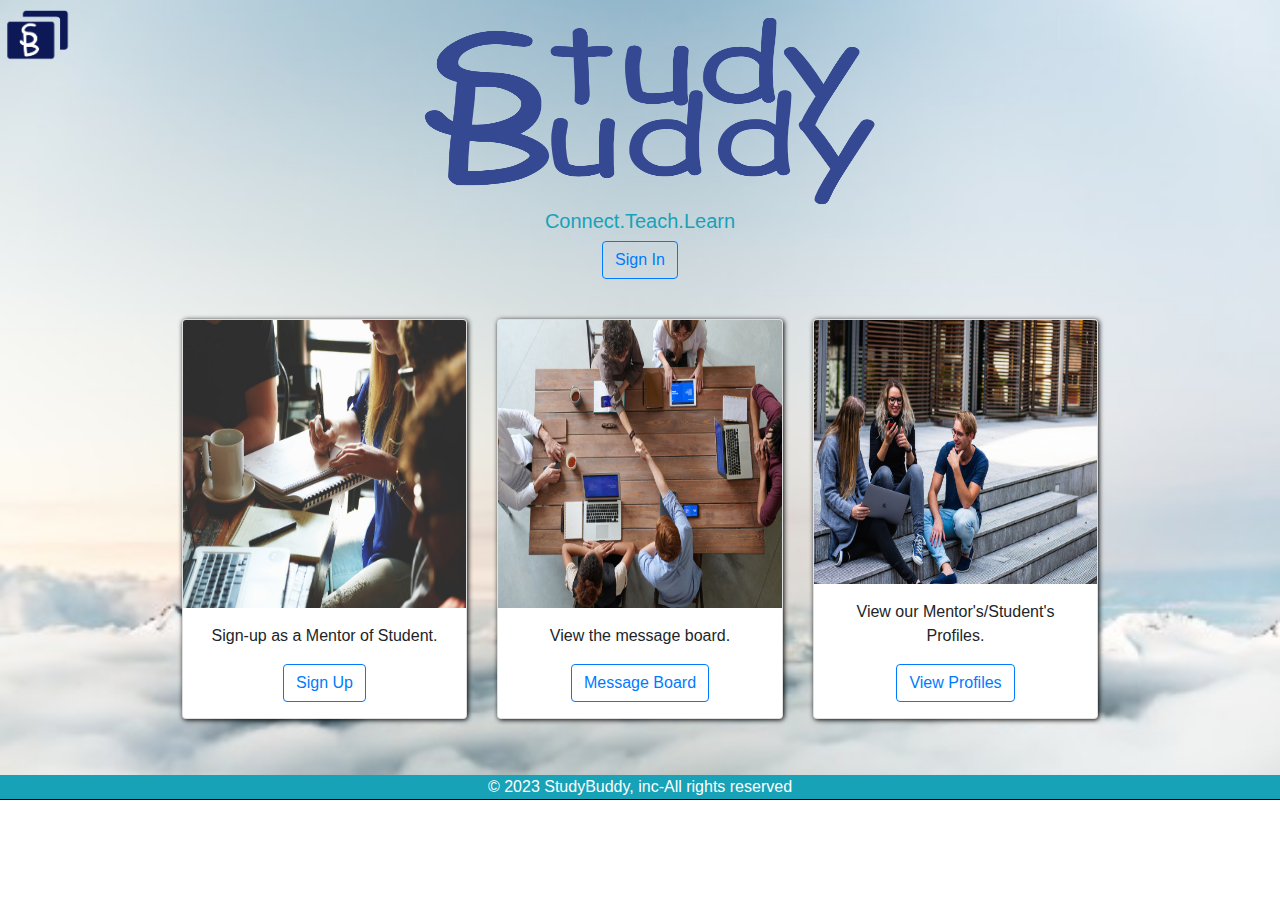
<file: index.html>
<!DOCTYPE html>
<html lang="en">
<!-- Head with links to Bootstrap,fontawesome,and CSS file  -->

<head>
    <meta charset="UTF-8">
    <meta name="viewport" content="width=device-width, initial-scale=1.0">
    <meta http-equiv="X-UA-Compatible" content="ie=edge">
    <title>Home</title>
   
        <link href="https://cdn.jsdelivr.net/npm/bootstrap@4.1.3/dist/css/bootstrap.min.css" rel="stylesheet">
        <link rel="stylesheet" href="css/style.css">
</head>

<body>
    <main class="headOfPage">
        <img class="sbLogo" src="images/sbLogo.png" alt="sbLogo">
        <div class="d-flex flex-column flex-wrap align-content-center align-items-center">
            <img class="homeTitle img-fluid" src="images/studdyBuddyTitle.png" alt="studdyBuddyTitle">
            <h5 class="text-info">Connect.Teach.Learn</h5>
            <a class="btn btn-outline-primary login" href="./pages/login.html">
                Sign In</a>
        </div>

        <div class="album mx-sm-4 mt-3">
            <div class="row deck justify-content-center">
                
                <div class="col-11 col-sm-8  col-md-4 col-xl-3 my-4 ml-sm-0 mx-5 mx-sm-0">
                    <div class="card card-home-profile">
                        <img class="card-img-top" src='./images/signup.jpeg' alt="signup">
                        <div class="">
                            <div class="card-text text-center p-3">Sign-up as a Mentor of Student.
                            </div>
                        </div>
                        <div class="d-flex justify-content-center mb-3">
                            <a href="./pages/sign-up.html"> <button type="button"
                                    class="btn btn-md btn-outline-primary">Sign Up</button></a></div>
                    </div>
                </div>

                <div class="col-11 col-sm-8 col-md-4 col-xl-3 my-4 ml-sm-0 mx-5 mx-sm-0">
                    <div class="card card-home-profile">
                        <img class="card-img-top" src='./images/studying.jpeg' alt="">
                        <div class="">
                            <div class="card-text text-center p-3">View the message board.
                            </div>
                        </div>
                        <div class="d-flex justify-content-center mb-3">
                            <a href="./pages/messageBoard.html"> <button type="button"
                                    class="btn btn-md btn-outline-primary">Message Board</button></a></div>
                    </div>
                </div>

                <div class="col-11 col-sm-8 col-md-4 col-xl-3 my-4 ml-sm-0 mx-5 mx-sm-0">
                    <div class="card card-home-profile">
                        <img class="card-img-top" src='./images/studentsWComputer.jpeg' alt="">
                        <div class="">
                            <div class="card-text text-center p-3">View our Mentor's/Student's Profiles.

                            </div>
                        </div>
                        <div class="d-flex justify-content-center mb-3">
                            <a href="./pages/profiles.html"> <button type="button"
                                    class="btn btn-md btn-outline-primary">View Profiles</button></a></div>
                    </div>
                </div>
            </div>
        </div>

        <footer id="sbFooter">
            <p class="text-white bg-info text-center">&copy 2023 StudyBuddy, inc-All rights reserved</p>
        </footer>
    </main>
    


    <!-- Scripts to jquery,Bootstrap,and Javascript -->
    <script src="https://cdnjs.cloudflare.com/ajax/libs/jquery/3.3.1/jquery.min.js" integrity="sha512-+NqPlbbtM1QqiK8ZAo4Yrj2c4lNQoGv8P79DPtKzj++l5jnN39rHA/xsqn8zE9l0uSoxaCdrOgFs6yjyfbBxSg==" crossorigin="anonymous" referrerpolicy="no-referrer"></script>
 
    <script src="js/memory.js"></script>
    <script src="js/script.js"></script>
</body>

</html>
</file>
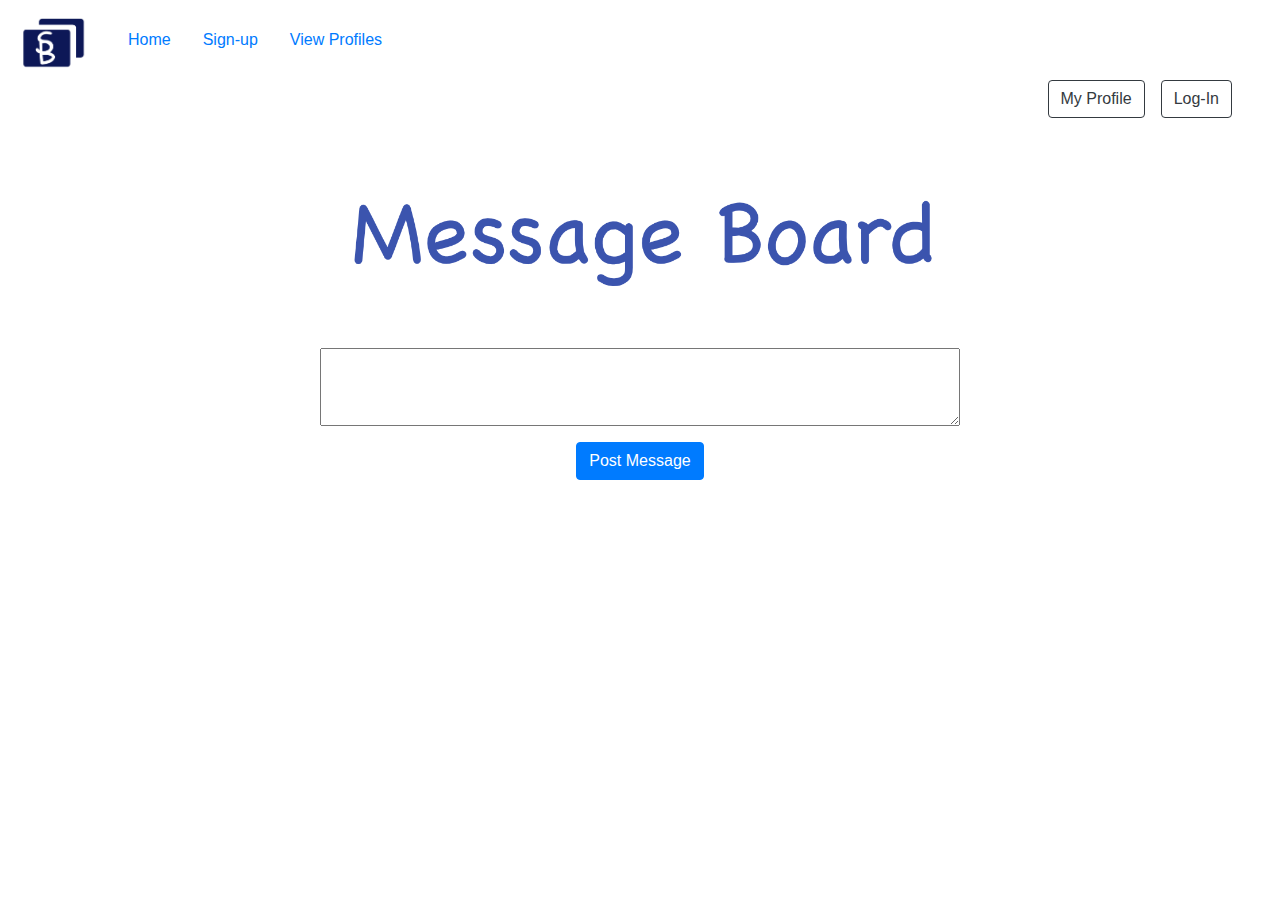
<file: pages/messageBoard.html>
<!DOCTYPE html>
<html lang="en">

<head>
    <meta charset="UTF-8">
    <meta name="viewport" content="width=device-width, initial-scale=1.0">
    <meta http-equiv="X-UA-Compatible" content="ie=edge">
    <title>Message Board</title>
    <link href="https://cdn.jsdelivr.net/npm/bootstrap@4.1.3/dist/css/bootstrap.min.css" rel="stylesheet">
    <link rel="stylesheet" href="../css/style.css">
</head>

<body>
    <header>

        <!-- navbar -->
        <nav class="navbar navbar-expand-lg navbar-light">
            <img class="sbLogo" src="../images/sbLogo.png" alt="sbLogo">
            <nav class="navbar navbar-expand-md ">
                <button class="navbar-toggler bg-dark" type="button" data-toggle="collapse" data-target="#navbarToggler"
                    aria-controls="navbarToggler" aria-expanded="false" aria-label="Toggle navigation">
                    <span class="navbar-toggler-icon bg-dark"></span>
                </button>

                <div class="collapse navbar-collapse justify-content-end" id="navbarToggler">
                    <ul class="nav ">
                        <li class="nav-item">
                            <a class="nav-link" href="../index.html">Home</a>
                        </li>

                        <li class="nav-item">
                            <a class="nav-link" href="../pages/sign-up.html">Sign-up</a>
                        </li>
                        <li class="nav-item">
                            <a class="nav-link" href="../pages/profiles.html">View Profiles</a>
                        </li>
                    </ul>
                </div>
            </nav>

        </nav>
        <!-- loggOut button -->
        <div class="d-flex justify-content-end mb-5">
            <a href="../pages/myProfile.html"><button class="btn btn-outline-dark myProfile mr-3">My
                    Profile</button></a>
            <button class="btn btn-outline-dark logBtn mr-5">Log Out</button>
        </div>

    </header>

    <main>
        <div class="text-center"><img src="../images/msgBoard.png" class="msgBoardTitle w-50" alt="msgBoardTitle"></div>

        <!-- <h1 class='text-center'>Message Board</h1> -->
        <div class=" my-5 msgBoard">
        </div>

    </main>

    <div class="d-flex flex-column align-items-center align-content-center my-4">
        <textarea class="w-50" id="msgBrdTxt" name="msgBrdTxt" rows="3" cols="30">
              </textarea>
        <button class="btn btn-primary mt-3 postToMsgBrd">Post Message</button>
    </div>



    <!-- modal -->
    <div class="modal fade" id="sendMsg" tabindex="-1" role="dialog" aria-labelledby="postLabel" aria-hidden="true">
        <div class="modal-dialog" role="document">
            <div class="modal-content">
                <div class="modal-header">
                    <h4 class="modal-title-2"></h4>
                    <button type="button" class="close" data-dismiss="modal" aria-label="Close">
                        <span aria-hidden="true">&times;</span>
                    </button>
                </div>
                <!-- Modal Body -->
                <div class="modal-body">
                    <div class="m-3 replyContent">
                        <textarea name="" id="msgToSnd" cols="50" rows="2"></textarea>
                    </div>
                    <!-- Modal Footer -->
                    <div class="modal-footer">
                        <button id="snd" data-dismiss="modal" class="btn btn-primary">Send</button>
                    </div>
                </div>
            </div>
        </div>
    </div>


    <script src="https://cdnjs.cloudflare.com/ajax/libs/jquery/3.3.1/jquery.min.js"
        integrity="sha512-+NqPlbbtM1QqiK8ZAo4Yrj2c4lNQoGv8P79DPtKzj++l5jnN39rHA/xsqn8zE9l0uSoxaCdrOgFs6yjyfbBxSg=="
        crossorigin="anonymous" referrerpolicy="no-referrer"></script>
    <script src="https://cdn.jsdelivr.net/npm/bootstrap@4.1.3/dist/js/bootstrap.min.js"></script>
    <script src="../js/memory.js"></script>
    <script src="../js/messageBoard.js"></script>
</body>

</html>
</file>
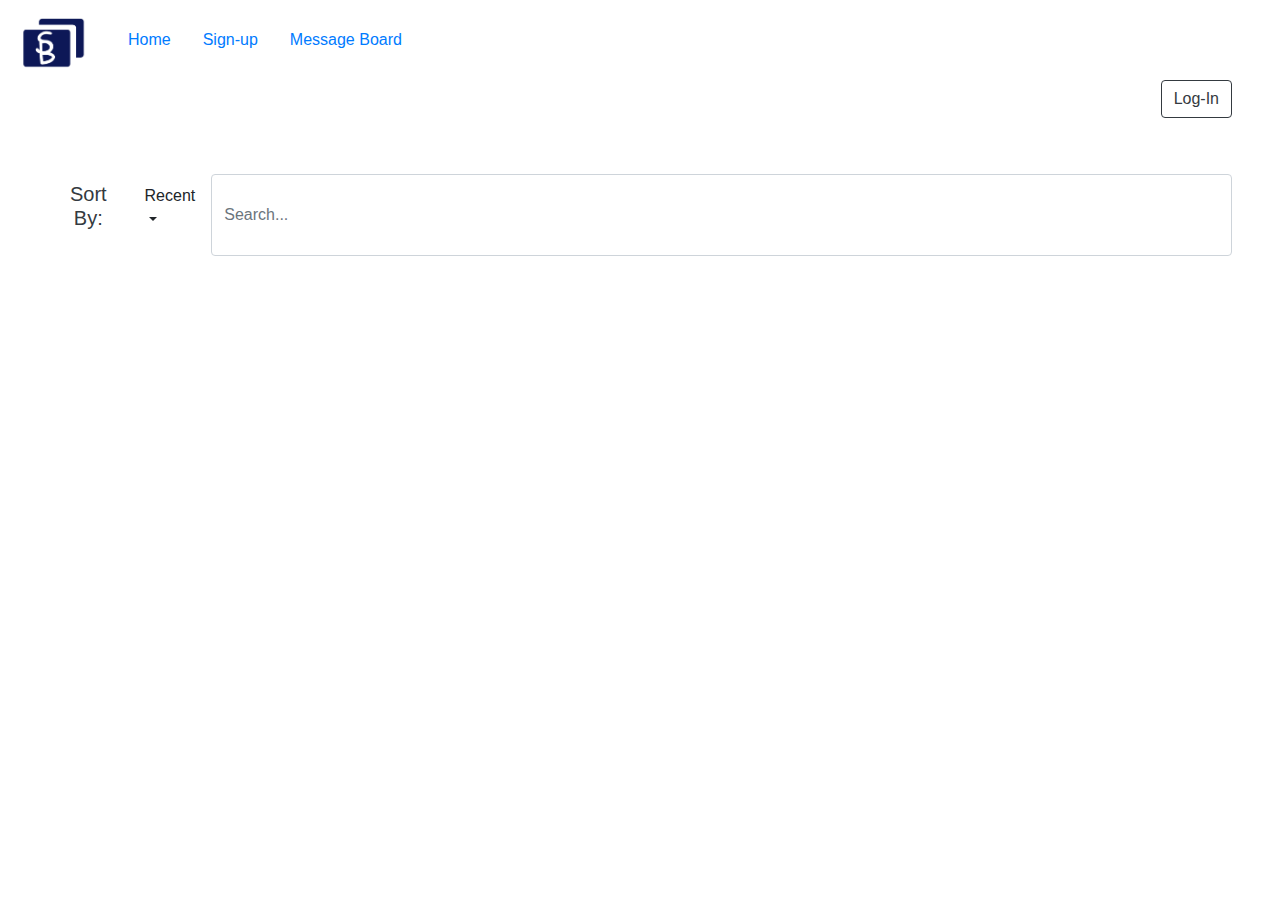
<file: pages/profiles.html>
<!DOCTYPE html>
<html lang="en">
<!-- Head with links to Bootstrap,fontawesome,and CSS file  -->

<head>
    <meta charset="UTF-8">
    <meta name="viewport" content="width=device-width, initial-scale=1.0">
    <meta http-equiv="X-UA-Compatible" content="ie=edge">
    <title>Profiles</title>
    <link href="https://cdn.jsdelivr.net/npm/bootstrap@4.1.3/dist/css/bootstrap.min.css" rel="stylesheet">
    <link rel="stylesheet" href="https://cdnjs.cloudflare.com/ajax/libs/font-awesome/5.15.2/css/all.min.css"
        integrity="sha512-HK5fgLBL+xu6dm/Ii3z4xhlSUyZgTT9tuc/hSrtw6uzJOvgRr2a9jyxxT1ely+B+xFAmJKVSTbpM/CuL7qxO8w=="
        crossorigin="anonymous" referrerpolicy="no-referrer" />
    <link rel="stylesheet" href="../css/style.css">

</head>

<body>
    <header>
        <!-- navbar -->
        <nav class="navbar navbar-expand-lg navbar-light">
            <img class="sbLogo" src="../images/sbLogo.png" alt="sbLogo">
            <nav class="navbar navbar-expand-md ">
                <button class="navbar-toggler bg-dark" type="button" data-toggle="collapse" data-target="#navbarToggler"
                    aria-controls="navbarToggler" aria-expanded="false" aria-label="Toggle navigation">
                    <span class="navbar-toggler-icon bg-dark"></span>
                </button>

                <div class="collapse navbar-collapse justify-content-end" id="navbarToggler">
                    <ul class="nav ">
                        <li class="nav-item">
                            <a class="nav-link" href="../index.html">Home</a>
                        </li>

                        <li class="nav-item">
                            <a class="nav-link" href="../pages/sign-up.html">Sign-up</a>
                        </li>
                        <li class="nav-item">
                            <a class="nav-link" href="../pages/messageBoard.html">Message Board</a>
                        </li>
                    </ul>
                </div>
            </nav>
        </nav>
        <!-- loggOut button -->
        <div class="d-flex justify-content-end mb-5">
            <a href="../pages/myProfile.html"><button class="btn btn-outline-dark myProfile mr-3">My
                    Profile</button></a>
            <button class="btn btn-outline-dark logBtn mr-5">Log Out</button>
        </div>
    </header>


    <!-- main container displaying all profiles -->
    <main class="mb-5 allProfiles">
        <div class="d-sm-flex justify-content-between ml-5">
            <!-- sorting profiles -->
            <div class="d-flex align-items-baseline">
                <h5 class="text-dark text-center p-3">Sort By:</h5>
                <div class="nav-item dropdown">
                    <p class="nav-link dropdown-toggle" id="sortTitleShowing" data-toggle="dropdown" role="button"
                        aria-haspopup="true" aria-expanded="false">Recent</p>
                    <div class="dropdown-menu">
                        <p class="dropdown-item sortItm" href="">Name</p>
                        <p class="dropdown-item sortItm" href="">Age</p>
                        <p class="dropdown-item sortItm" href="">Block</p>
                        <p class="dropdown-item sortItm" href="">Mentor</p>
                        <p class="dropdown-item sortItm" href="">Student</p>
                    </div>
                </div>
            </div>
            <input class="form-control w-auto mr-5 mt-2" type="text" id="search" placeholder="Search...">
        </div>

        <div class="album mx-sm-5">
            <!-- main container for album -->
            <div class="container-fluid">
                <!-- deck is created to hold all cards together sized similar -->
                <div class="row deck ml-1 mr-1 mx-lg-5">
                </div>
            </div>
        </div>

    </main>




    <!-- Scripts to jquery,Bootstrap,and Javascript -->
    <script src="https://cdnjs.cloudflare.com/ajax/libs/jquery/3.3.1/jquery.min.js"
        integrity="sha512-+NqPlbbtM1QqiK8ZAo4Yrj2c4lNQoGv8P79DPtKzj++l5jnN39rHA/xsqn8zE9l0uSoxaCdrOgFs6yjyfbBxSg=="
        crossorigin="anonymous" referrerpolicy="no-referrer"></script>
    <script src="https://cdn.jsdelivr.net/npm/popper.js@1.14.3/dist/umd/popper.min.js"></script>
    <script src="https://cdn.jsdelivr.net/npm/bootstrap@4.1.3/dist/js/bootstrap.min.js"></script>


    <script src="../js/memory.js"></script>
    <script src="../js/profiles.js"></script>
</body>

</html>
</file>
<file: css/style.css>
*::before,
*::after {
    box-sizing: border-box;
}
.headerTitle{
    color: #0062cc;
}
.homeTitle{
    width: 30em;
    height: 12em;
    margin-top: -47px;
}
@media only screen and (max-width:500px){
    .homeTitle{
        margin: 0px;
    }
  }

.logo{
    width: 66px;
    height: 50px;
}
.headOfPage{
    background-image: url(../images/skyClouds.jpeg);
    background-repeat: no-repeat;
    background-size: cover;
    background-position: center;
}
.sbLogo{
    width: 5em;
}
.card-home-profile{
    box-shadow: 1px 1px 5px black;
    height:25em;
}
#sbFooter{
    margin-top: 2em;
    background-color: black;
    height: 25px;
}
img{
    width: 100%;
    height: 100%;
    }




/* profile page */
.resize{
    height: 275px;
}
.card-profile{
    box-shadow: 1px 1px 5px black;
    height:35em;
}
#profile-img{
    width: 15em;
    height: 15em;
    border-radius: 4px;
}
.bio{
    border: solid 2px #36708a;
    padding: 1em;
    border-radius: 5px;
    box-shadow: 2px 2px 14px 0px #cdcdd0;
}
#bio-pix{
    border-radius: 50%;
    width: 5em;
}
.card-list{
    width: 15em;
}

.bio-text{
    word-break: break-word;
}




/* sign-up/profile page */
#profileImg{
    width: 10em;
    height: 10em;
}
.fa-trash:hover,.fa-caret-down:hover,.toggleMsgs:hover,.closing:hover,.msgPic:hover{
   transform: scale(1.2);
   cursor: pointer;
}
.tData{
    border:1px solid #546d7d94;
    width: 10em;
} 
.tData:hover{
    background-color: #e5e9ec;
    cursor: pointer;
}
.tdee{
    color: #36708a;
}
.slots{
    height: 105px;
    text-align: center;
}
.prev:hover,.next:hover,.addToggle:hover{
font-weight: bold;
cursor: pointer;
}
p.slotItm,p.slotItmNum{
    margin: 0px;
}
p.slotItm{
    white-space: nowrap;
    overflow: hidden;
    width: 10rem;
    border:1px solid #69a16d;
    font-size: 14px;
    margin-bottom: 3px;
    cursor: pointer;
    border-radius: 4px
}
.calMonth,.calYear{
    font-size: 40px;
    margin-bottom: 12px;
}

.toggleMsgs{
    width: 5em;
}

.messages{
    position: absolute;
    z-index: 100;
    overflow: auto;
    width: 20rem;
    height: 700px;
    margin-left: -15px;
}
.msgItm{
    margin: 8px;
}
.msgPic{
    width: 25px;
    height: 25px;
    border-radius: 50%;
}
.messageTitle{
    border-radius: 3px;
    background-color: #2971aa;
    color: white;
}

.toggleMsg{
    display: none;
    width: 25em;
    position: relative;
    bottom: 26em;
    left: 28em;
    z-index: 100;
}
.closing{
    width: 10px;
}




/* sign up page */
.ui-widget-header{
    text-align: center;
}
.ui-datepicker{
    border: 2px solid aliceblue;
    border-radius: 5px;
    background-color: white;
    z-index: 10000!important;
}
.ui-datepicker-calendar{
    margin: 6px;
}

@media only screen and (max-width:850px){
   .slots{
        height: 75px;
    }
    p.slotItm{
         font-size: 9px;
         width: auto;
     }
 }


/* messager board */
.msgBrdImg{
    width:8em; 
    height:8em;
    border-radius:4px
}
.textPosted{
    width: 20em;
}
.brdMsg{
    margin: 0px 150px;
}
@media only screen and (max-width:650px){
    .brdMsg{
        margin: 0px 10px;
    }
 }
</file>
